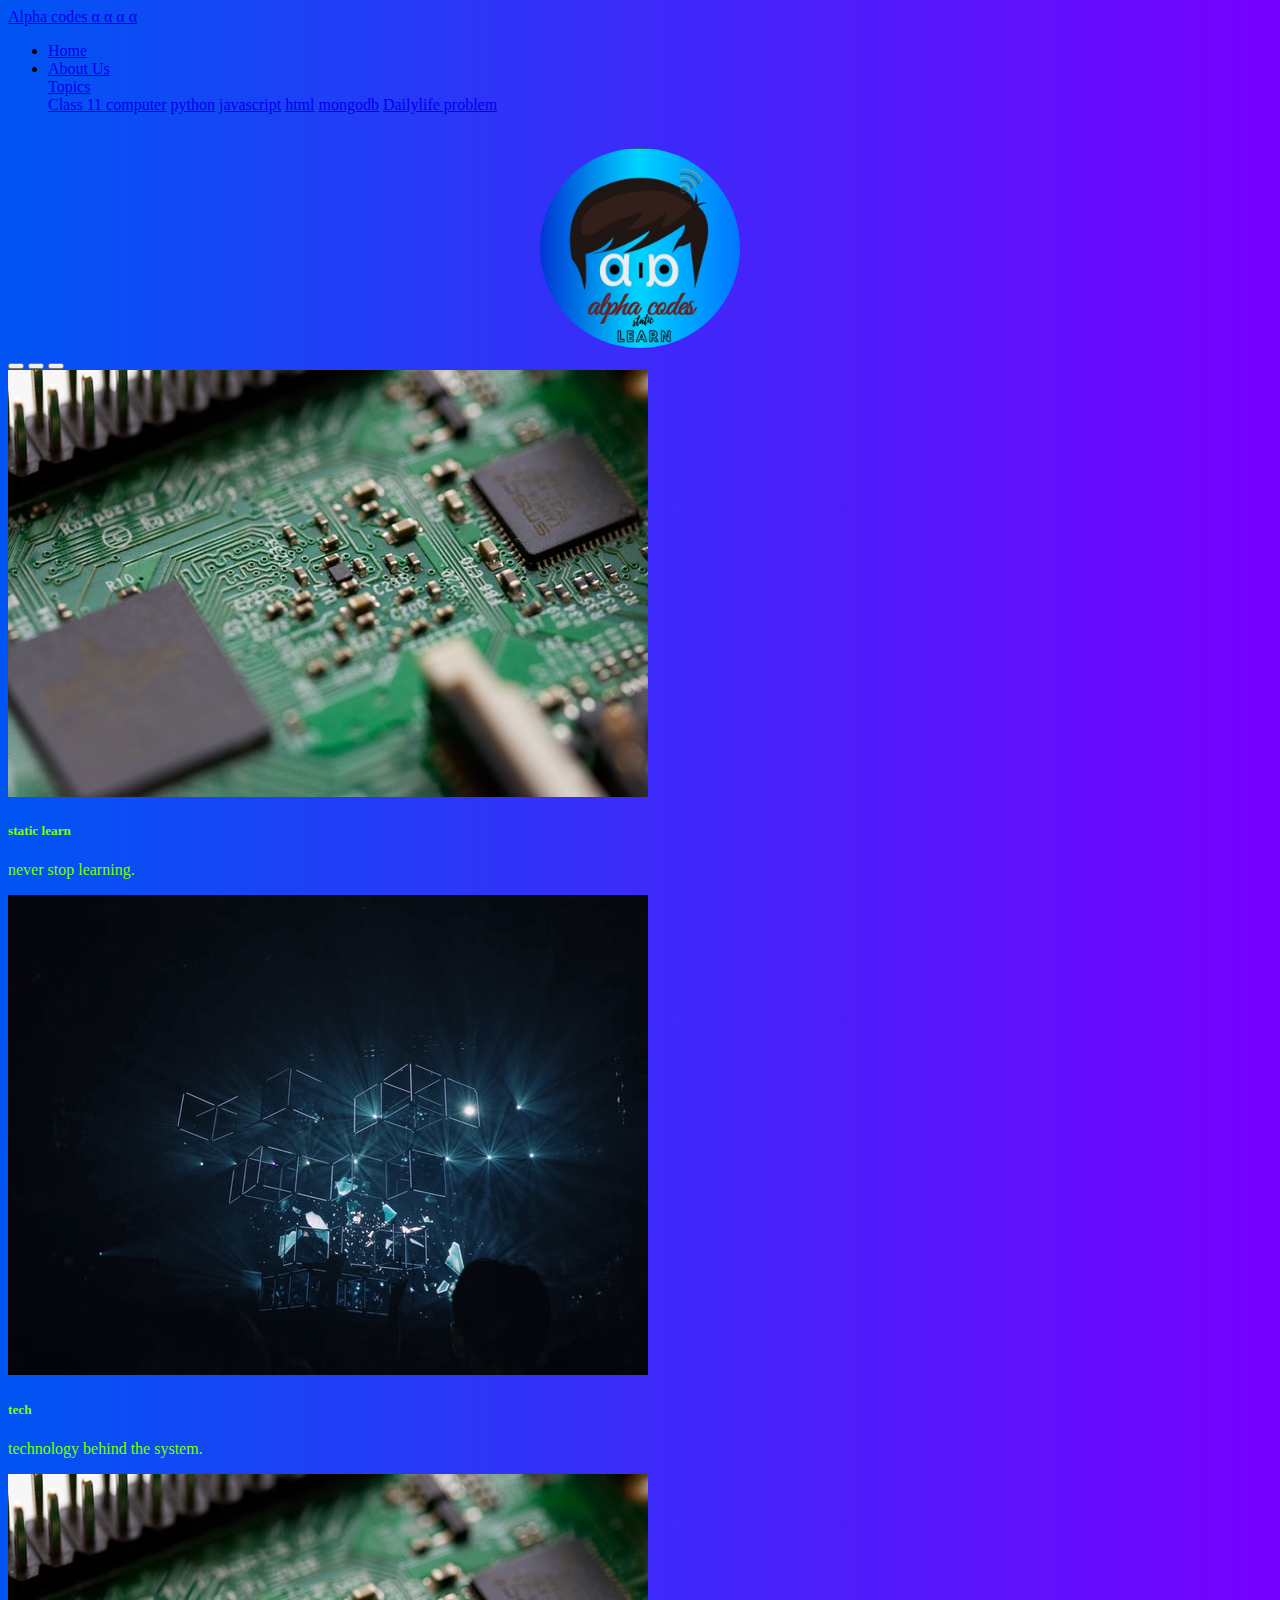
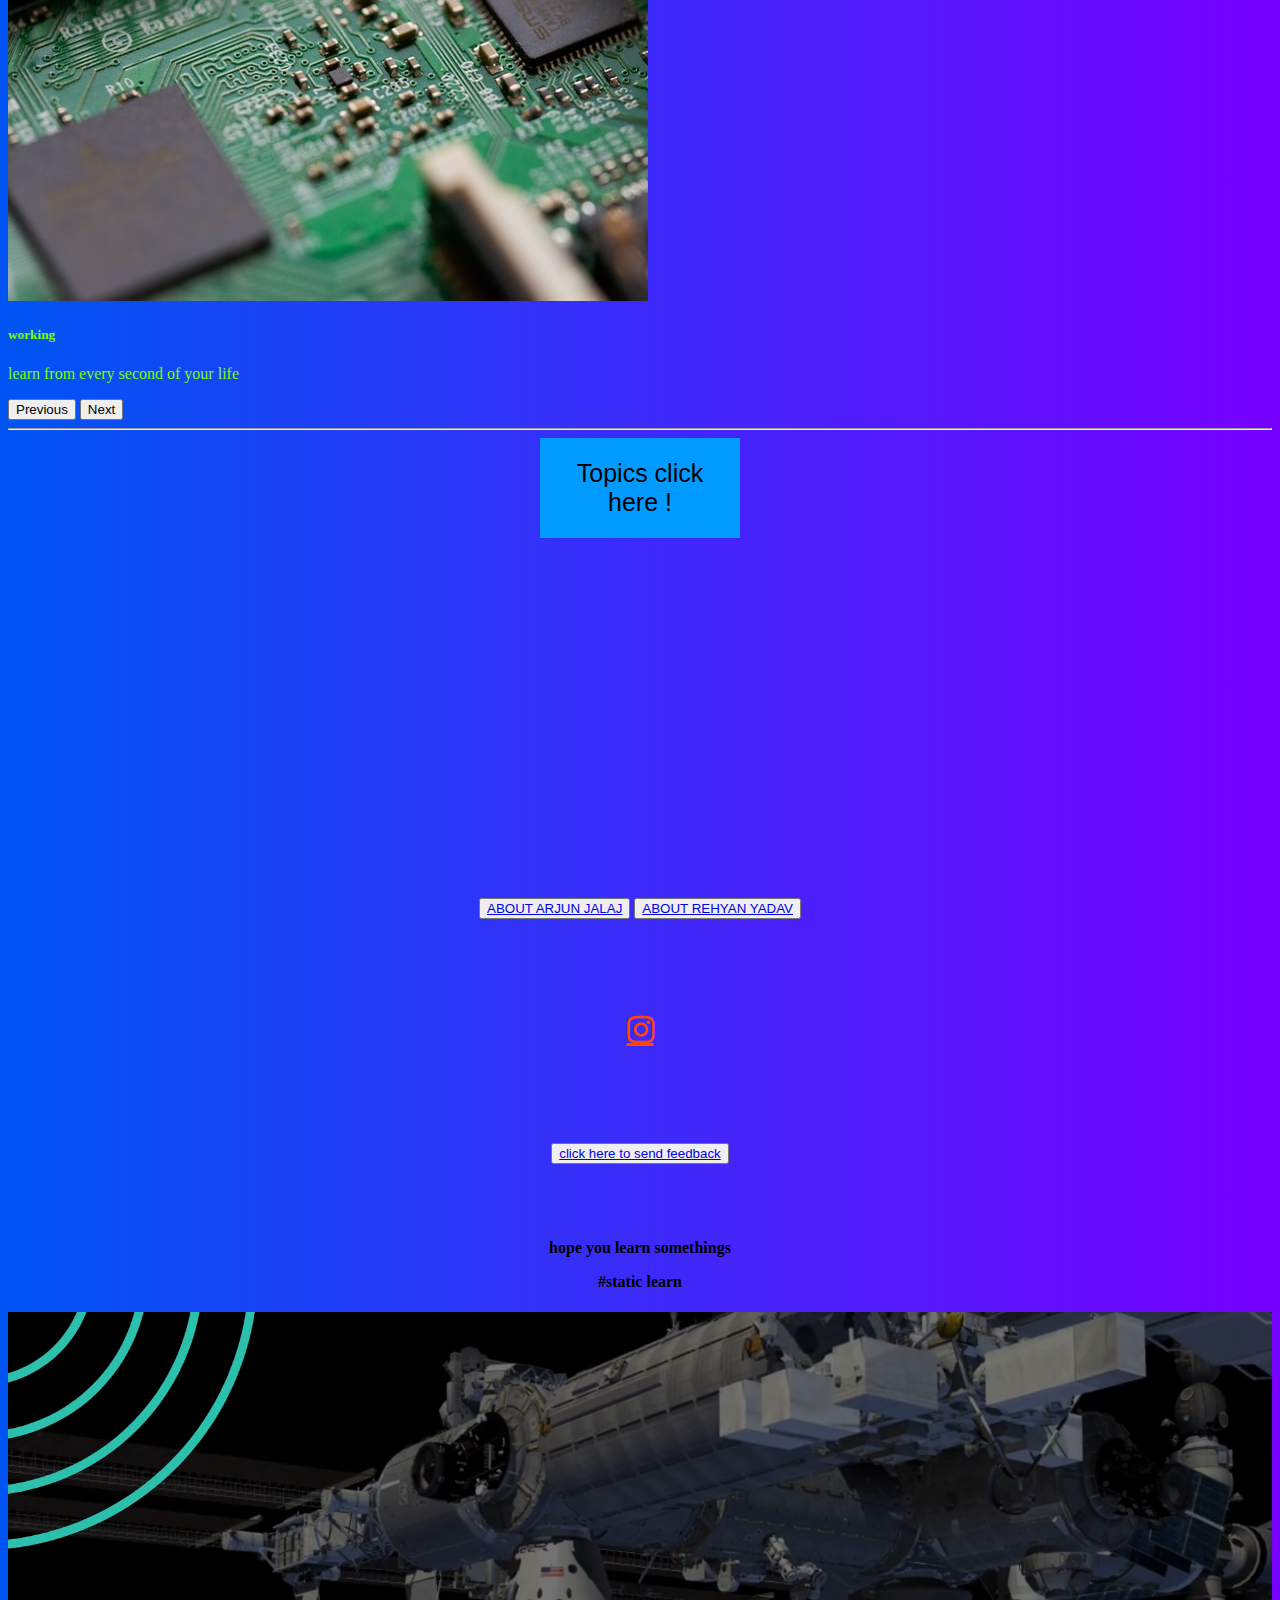
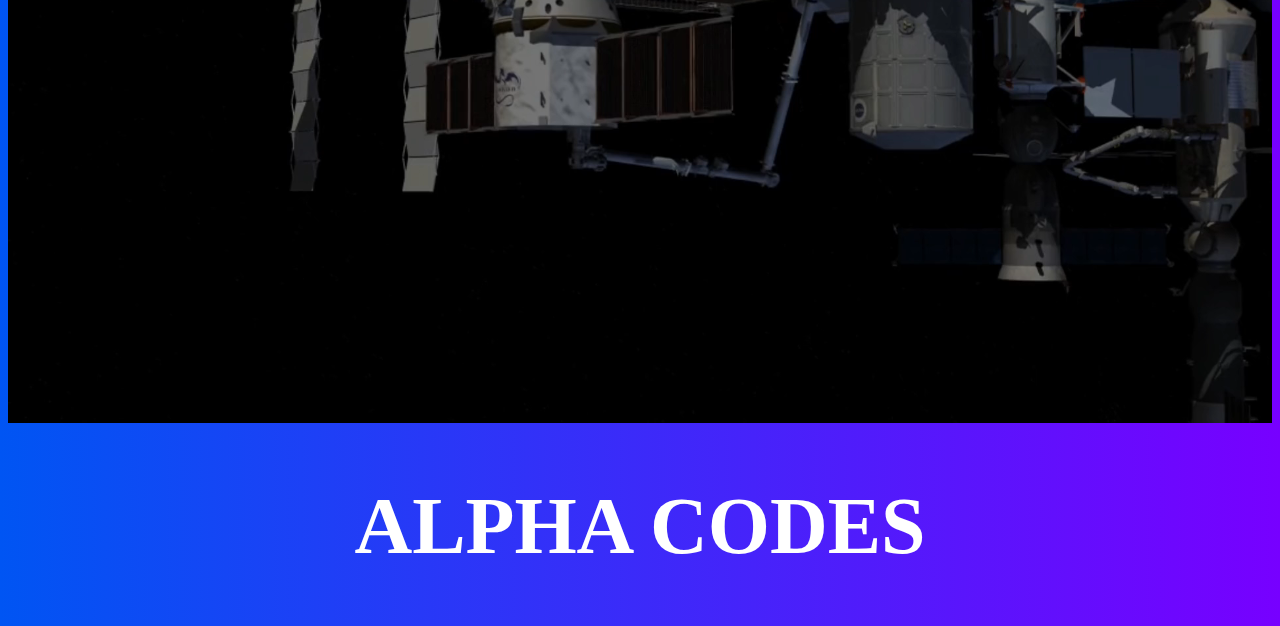
<file: alphacodes.github.io-master/index.html>
<!DOCTYPE html>
<html lang="en">

<head>
    <title>Alphacodes101</title>
    <meta name="google-site-verification" content="Wawfy8ASgmwwHwJhzE2NctONk1lVEcfhR1wUbg6jLFY" />
    <meta charset="UTF-8">
    <meta http-equiv="X-UA-Compatible" content="IE=edge">
    <meta name="viewport" content="width=device-width, initial-scale=1">
    <script src="https://cdn.jsdelivr.net/npm/bootstrap@5.0.1/dist/js/bootstrap.bundle.min.js" integrity="sha384-gtEjrD/SeCtmISkJkNUaaKMoLD0//ElJ19smozuHV6z3Iehds+3Ulb9Bn9Plx0x4" crossorigin="anonymous"></script>
    <link href="https://cdn.jsdelivr.net/npm/bootstrap@5.0.1/dist/css/bootstrap.min.css" rel="stylesheet" integrity="sha384-+0n0xVW2eSR5OomGNYDnhzAbDsOXxcvSN1TPprVMTNDbiYZCxYbOOl7+AMvyTG2x" crossorigin="anonymous">
    <link defer rel="'stylesheet" type="text/css" href="css/css.css">
    <link rel="stylesheet" href="https://cdnjs.cloudflare.com/ajax/libs/font-awesome/4.7.0/css/font-awesome.min.css">




    <script src="https://ajax.googleapis.com/ajax/libs/jquery/3.5.1/jquery.min.js"></script>
    <script src="https://cdnjs.cloudflare.com/ajax/libs/popper.js/1.16.0/umd/popper.min.js"></script>
    <script src="https://maxcdn.bootstrapcdn.com/bootstrap/4.5.2/js/bootstrap.min.js"></script>


    <script language="JavaScript">
        var message = "function disabled";

        function rtclickcheck(keyp) {
            if (navigator.appName == "Netscape" && keyp.which == 3) {
                alert(message);
                return false;
            }

            if (navigator.appVersion.indexOf("MSIE") != -1 && event.button == 2) {
                alert(message);
                return false;
            }
        }

        document.onmousedown = rtclickcheck;
    </script>

    <style>
        /* Dropdown Button */
        
        .dropbtn {
            background-color: #019AFF;
            color: rgb(0, 0, 0);
            padding: 20px;
            height: 100px;
            width: 200px;
            font-size: 25px;
            border: none;
            border: #3e8e41;
            border: 0mm;
        }
        /* The container <div> - needed to position the dropdown content */
        
        .dropdown {
            position: relative;
            display: inline-block;
        }
        /* Dropdown Content (Hidden by Default) */
        
        .dropdown-content {
            display: none;
            position: absolute;
            background-color: #f1f1f1;
            min-width: 200px;
            box-shadow: 0px 8px 16px 0px rgba(0, 0, 0, 0.2);
            z-index: 1;
        }
        /* Links inside the dropdown */
        
        .dropdown-content a {
            color: black;
            padding: 30px 30px;
            text-decoration: none;
            display: block;
        }
        /* Change color of dropdown links on hover */
        
        .dropdown-content a:hover {
            background-color: #ddd;
        }
        /* Show the dropdown menu on hover */
        
        .dropdown:hover .dropdown-content {
            display: block;
        }
        /* Change the background color of the dropdown button when the dropdown content is shown */
        
        .dropdown:hover .dropbtn {
            background-color: #3e8e41;
        }
        
        body {
            background-image: linear-gradient(to right, rgb(0, 85, 243), rgb(119, 0, 255));
        }
        
        hr {
            background-color: chartreuse;
            height: auto;
            width: auto;
            background-size: 0mm;
        }
        /* for video size*/
        
        video {
            width: 100%;
            height: auto;
        }
        /*glowing text animation styling*/
        
        .glow {
            font-size: 80px;
            color: #fff;
            text-align: center;
            animation: glow 1s ease-in-out infinite alternate;
        }
        
        @-webkit-keyframes glow {
            from {
                text-shadow: 0 0 10px rgb(11, 86, 199), 0 0 20px rgb(60, 14, 230), 0 0 30px #056FE7, 0 0 40px #009DE6, 0 0 50px #00CBE6, 0 0 60px #00E6E6, 0 0 70px #1700E6;
            }
            to {
                text-shadow: 0 0 20px rgb(43, 241, 4), 0 0 30px #0657EE, 0 0 40px #00C8FA, 0 0 50px #1B7DDA, 0 0 60px #18D2F3, 0 0 70px #0F82E0, 0 0 80px #00A6E7;
            }
        }
    </style>

    <style>
        /* fo logo circular */
        
        .circular--square {
            border-top-left-radius: 10% 10%;
            border-top-right-radius: 10% 10%;
            border-bottom-right-radius: 10% 10%;
            border-bottom-left-radius: 10% 10%;
        }
        
        .circular--square {
            border-radius: 60%;
        }
    </style>
</head>

<body>

    <nav class="navbar navbar-expand-sm bg-dark navbar-dark">
        <!-- Brand -->
        <a class="navbar-brand" href="#">Alpha codes α α α α</a>

        <!-- Links -->
        <ul class="navbar-nav">
            <li class="nav-item">
                <a class="nav-link" href="index.html " style="text-transform:capitalize">home </a>
            </li>
            <li class="nav-item">
                <a class="nav-link" href="about.html " style="text-transform:capitalize">about us </a>
            </li>

            <!-- Dropdown -->
            <li class="nav-item dropdown">
                <a class="nav-link dropdown-toggle" href="#" id="navbardrop" data-toggle="dropdown" style="text-transform:capitalize">
        topics
        </a>
                <div class="dropdown-menu">
                    <a class="dropdown-item" href="class11cs.html">Class 11 computer</a>
                    <a class="dropdown-item" href="python.html">python</a>
                    <a class="dropdown-item" href="javascript.html">javascript</a>
                    <a class="dropdown-item" href="html.html">html</a>
                    <a class="dropdown-item" href="mongodb.html">mongodb</a>
                    <a class="dropdown-item" href="dailylifeproblem.html">Dailylife problem</a>
                </div>
            </li>
        </ul>
    </nav>
    <br>

    <!--company logo-->
    <center> <img class="circular--square" src="APLHACODESLOGO.jpg" style="font-size:64px" height="200" /></center>



    <!--navigation bar-->
    <header>
        <div id="carouselExampleDark" class="carousel carousel-dark slide" data-bs-ride="carousel">
            <div class="carousel-indicators">
                <button type="button" data-bs-target="#carouselExampleDark" data-bs-slide-to="0" class="active" aria-current="true" aria-label="Slide 1"></button>
                <button type="button" data-bs-target="#carouselExampleDark" data-bs-slide-to="1" aria-label="Slide 2"></button>
                <button type="button" data-bs-target="#carouselExampleDark" data-bs-slide-to="2" aria-label="Slide 3"></button>
            </div>
            <div class="carousel-inner">
                <div class="carousel-item active" data-bs-interval="3000">
                    <img src="circuit.jpg" class="d-block w-100">
                    <div class="carousel-caption d-none d-md-block">
                        <bold>
                            <h5 style="color:chartreuse">static learn</h5>
                        </bold>
                        <p style="color:chartreuse">never stop learning.</p>
                    </div>
                </div>
                <div class="carousel-item" data-bs-interval="2000">
                    <img src="websiteimg.jpg" class="d-block w-100">
                    <div class="carousel-caption d-none d-md-block">
                        <bold>
                            <h5 style="color:chartreuse">tech</h5>
                        </bold>
                        <p style="color:chartreuse">technology behind the system.</p>
                    </div>
                </div>
                <div class="carousel-item">
                    <img src="circuit.jpg" class="d-block w-100">
                    <div class="carousel-caption d-none d-md-block">
                        <bold>
                            <h5 style="color:chartreuse">working</h5>
                        </bold>
                        <p style="color:chartreuse">learn from every second of your life</p>
                    </div>
                </div>

            </div>
            <button class="carousel-control-prev" type="button" data-bs-target="#carouselExampleDark" data-bs-slide="prev">
          <span class="carousel-control-prev-icon" aria-hidden="true"></span>
          <span class="visually-hidden">Previous</span>
        </button>
            <button class="carousel-control-next" type="button" data-bs-target="#carouselExampleDark" data-bs-slide="next">
          <span class="carousel-control-next-icon" aria-hidden="true"></span>
          <span class="visually-hidden">Next</span>
        </button>
        </div>
    </header>




    <!--topic-->

    <hr>
    <center>
        <div class="dropdown">
            <button class="dropbtn">Topics click here !</button>
            <div class="dropdown-content">
                <a href="python.html">python</a>
                <a href="javascript.html">javascript</a>
                <a href="html.html">HTML</a>
                <a href="mongodb.html">mongodb</a>
                <a href="dailylifeproblem.html">Daily life problem</a>
            </div>
        </div>
    </center>
    <br>
    <br>
    <br>
    <br>
    <br>
    <br>
    <br>
    <br>
    <br>
    <br>
    <br>
    <br>
    <br>
    <br>
    <br>
    <br>
    <br>
    <br>
    <br>
    <br>



    <!-- about owner of company-->
    <center><button><a href="aboutarjun.html">ABOUT ARJUN JALAJ</a></button>
        <button><a href="aboutrehyan.html">ABOUT REHYAN YADAV</a></button>
    </center>
    <br>
    <br>
    <br>
    <br>


    <!-- Add font awesome icons -->
    <h1>
        <center>
            <a href="https://www.instagram.com/alphacodes101/" class="fa fa-instagram" style="color: orangered;"></a>
        </center>
    </h1>

    <br>
    <br>
    <br>
    <br>

    <!-- add mail code-->

    <center>
        <button><a href="mailto:codesalpha92@gmail.com?subject=feedback&body =message">click here to send feedback</a></button>
    </center>
    <br>
    <br>
    <br>
    <!-- add quotes-->
    <center>
        <h4>hope you learn somethings
            <p>
                #static learn
            </p>
        </h4>
    </center>

    <!-- add video code-->
    <video autoplay muted loop>
  <source src="static learn.mp4" type="video/mp4">
  
Your browser does not support the video tag.
</video>
    <!-- add glowing effect -->
    <h1 class="glow">ALPHA CODES</h1>

    <script src="https://cdn.jsdelivr.net/npm/@popperjs/core@2.9.2/dist/umd/popper.min.js" integrity="sha384-IQsoLXl5PILFhosVNubq5LC7Qb9DXgDA9i+tQ8Zj3iwWAwPtgFTxbJ8NT4GN1R8p" crossorigin="anonymous"></script>
    <script src="https://cdn.jsdelivr.net/npm/bootstrap@5.0.1/dist/js/bootstrap.min.js" integrity="sha384-Atwg2Pkwv9vp0ygtn1JAojH0nYbwNJLPhwyoVbhoPwBhjQPR5VtM2+xf0Uwh9KtT" crossorigin="anonymous"></script>

</body>

</html>
</file>
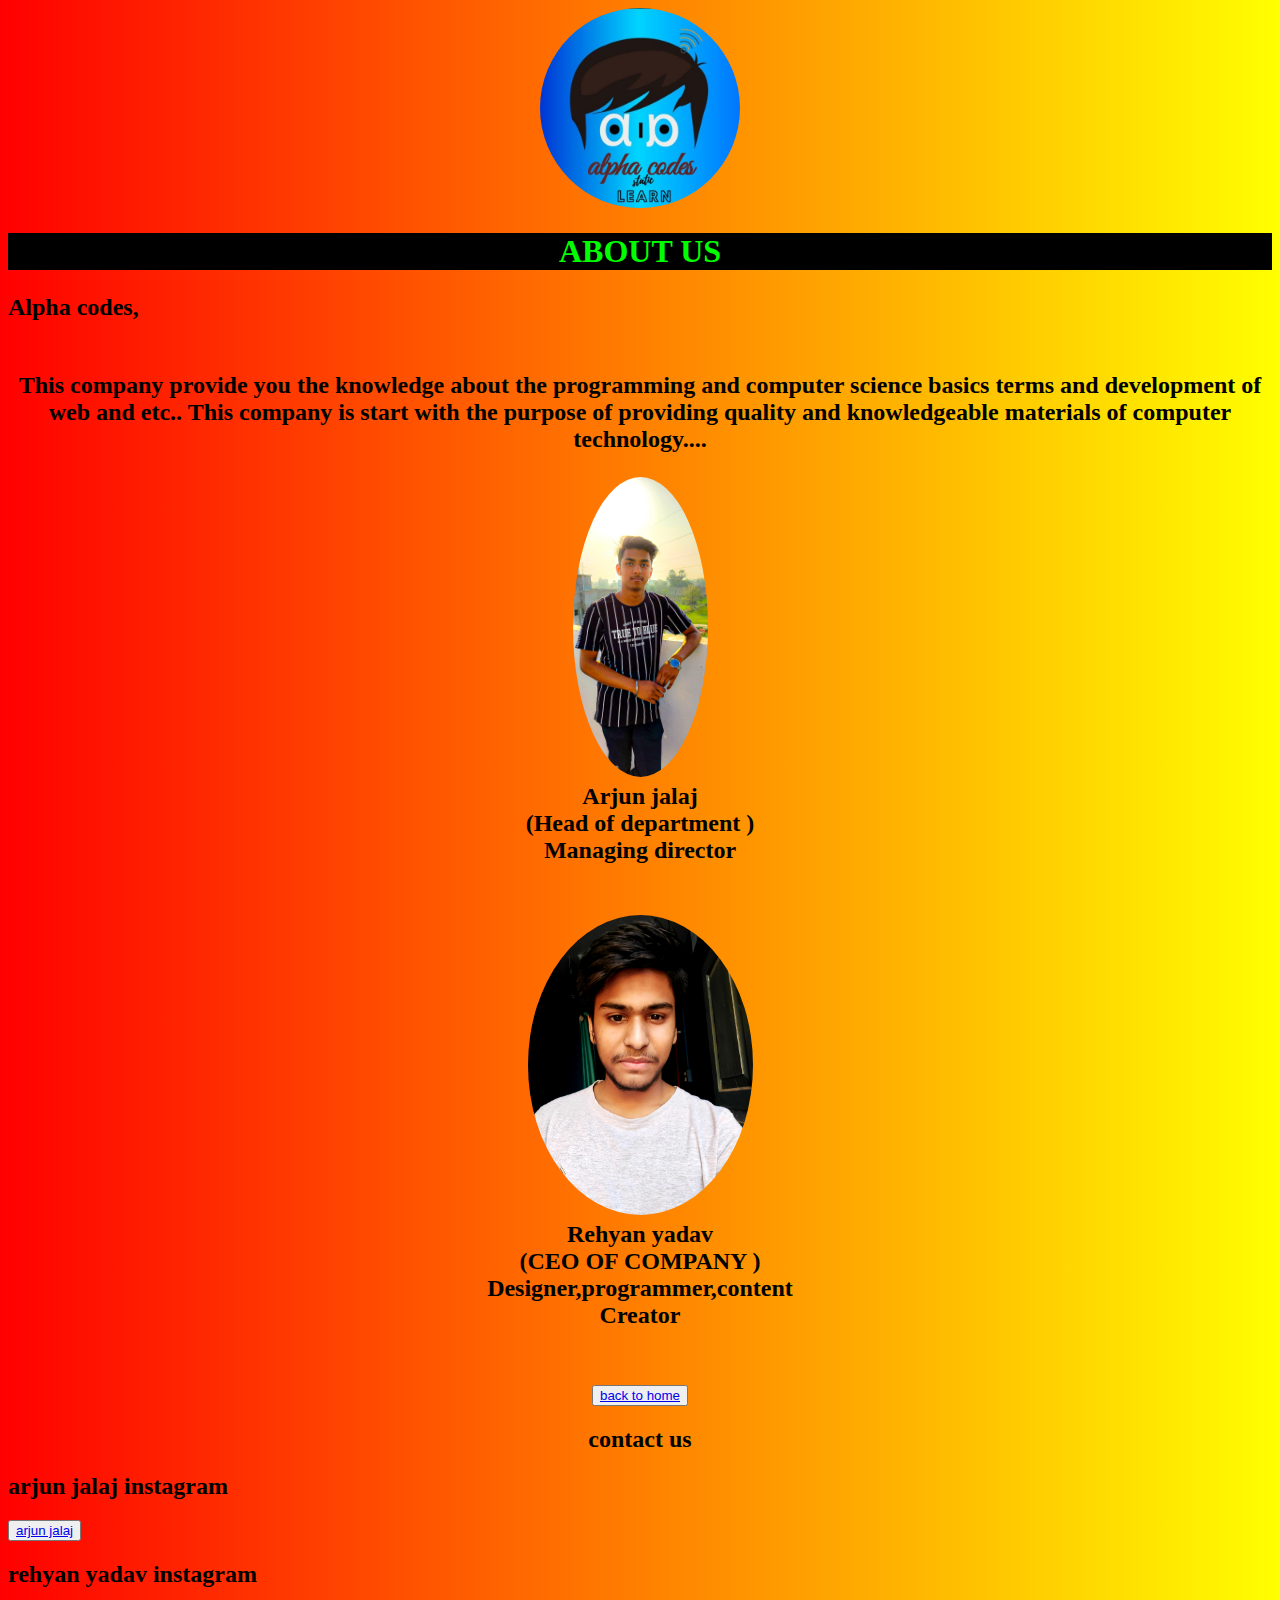
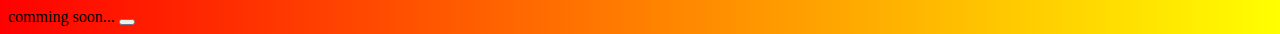
<file: alphacodes.github.io-master/about.html>
<!DOCTYPE html>
<html lang="en">
<head>
    <meta charset="UTF-8">
    <meta http-equiv="X-UA-Compatible" content="IE=edge">
    <meta name="viewport" content="width=device-width, initial-scale=1.0">
    <title>about</title>
    <script src="https://cdn.jsdelivr.net/npm/bootstrap@5.0.1/dist/js/bootstrap.bundle.min.js" integrity="sha384-gtEjrD/SeCtmISkJkNUaaKMoLD0//ElJ19smozuHV6z3Iehds+3Ulb9Bn9Plx0x4" crossorigin="anonymous"></script>
    <link href="https://cdn.jsdelivr.net/npm/bootstrap@5.0.1/dist/css/bootstrap.min.css" rel="stylesheet" integrity="sha384-+0n0xVW2eSR5OomGNYDnhzAbDsOXxcvSN1TPprVMTNDbiYZCxYbOOl7+AMvyTG2x" crossorigin="anonymous">
<style>body{
    background-image:linear-gradient(to right, red , yellow);
}
.button{
    background-color: #4CAF50;
}
.button{
    font-size: 20px;
}
</style>

<script language="JavaScript">

    
    var message = "function disabled";
    
    function rtclickcheck(keyp){ if (navigator.appName == "Netscape" && keyp.which == 3){ alert(message); return false; }
    
    if (navigator.appVersion.indexOf("MSIE") != -1 && event.button == 2) { alert(message); return false; } }
    
    document.onmousedown = rtclickcheck;
    
</script>

</head>
<body><style>
    .circular--square {
        border-top-left-radius: 50% 50%;
        border-top-right-radius: 50% 50%;
        border-bottom-right-radius: 50% 50%;
        border-bottom-left-radius: 50% 50%;
      }
      .circular--square {
        border-radius: 50%;
      }
      h1{
         background-color:black;
         color:rgb(1, 255, 1); 
      }
</style>
<center><img class="circular--square" src="APLHACODESLOGO.jpg" height="200" /></center>
    <center><h1>ABOUT US </h1></center>
<center><h2>
 <p align ="left">Alpha codes,</p> <br>
    This company provide you the knowledge about the programming and computer science basics terms and development of web and etc..
    This company is start with the purpose of providing quality and knowledgeable materials of computer technology....<br><p></p>
    <center><img class="circular--square" src="IMG-20210603-WA0001.jpg" height="300" style="font-size:64px" /></center>
                                      Arjun jalaj<br>
                           (Head of department )<br>
                                Managing director<br><p></p>
                                <br>

                                   <center><img class="circular--square" src="20210523_144906.jpg" height="300" style="font-size:64px"/></center>
                                 Rehyan yadav<br>
                               (CEO OF COMPANY )  <br>
                         Designer,programmer,content<br>
                                  Creator
                                </h2>
</center><br>
<br>
<center><button><a href="index.html">back to home</a></button><br></center>
<center><h2>contact us </h2></center>
<h2> arjun jalaj instagram</h2>
<button><a href="https://www.instagram.com/_mr.jalaj_/">arjun jalaj</a></button><br>

<h2>rehyan yadav instagram</h2>comming soon...
<button><a href=""></a></button>

<script src="https://cdn.jsdelivr.net/npm/@popperjs/core@2.9.2/dist/umd/popper.min.js" integrity="sha384-IQsoLXl5PILFhosVNubq5LC7Qb9DXgDA9i+tQ8Zj3iwWAwPtgFTxbJ8NT4GN1R8p" crossorigin="anonymous"></script>
    <script src="https://cdn.jsdelivr.net/npm/bootstrap@5.0.1/dist/js/bootstrap.min.js" integrity="sha384-Atwg2Pkwv9vp0ygtn1JAojH0nYbwNJLPhwyoVbhoPwBhjQPR5VtM2+xf0Uwh9KtT" crossorigin="anonymous"></script>
</body>
</html>
</file>
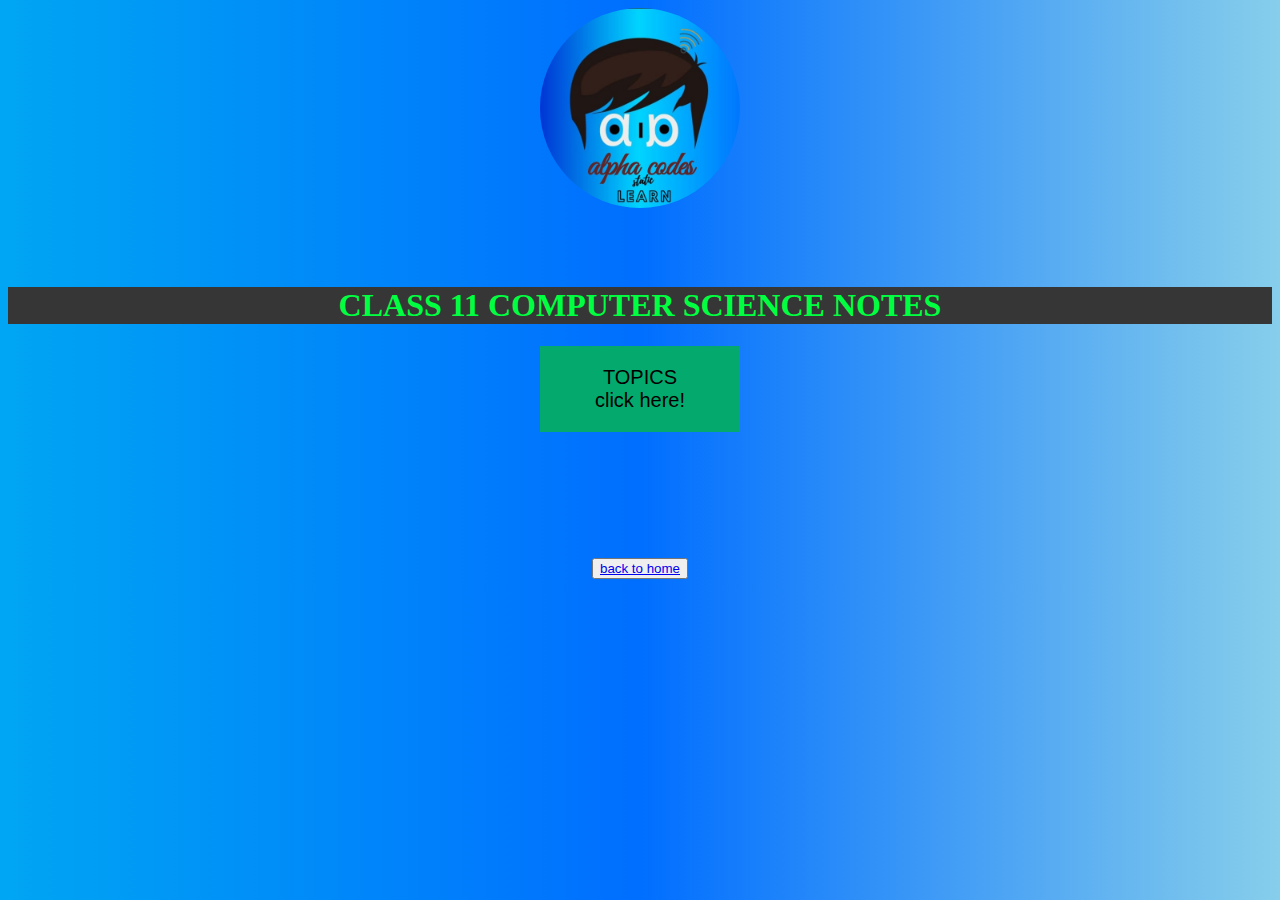
<file: alphacodes.github.io-master/class11cs.html>
<!DOCTYPE html>
<html lang="en">
<head>
    <meta charset="UTF-8">
    <meta http-equiv="X-UA-Compatible" content="IE=edge">
    <meta name="viewport" content="width=device-width, initial-scale=1.0">
    <title>class11computerscience</title>
    <script language="JavaScript">

    
        var message = "function disabled";
        
        function rtclickcheck(keyp){ if (navigator.appName == "Netscape" && keyp.which == 3){ alert(message); return false; }
        
        if (navigator.appVersion.indexOf("MSIE") != -1 && event.button == 2) { alert(message); return false; } }
        
        document.onmousedown = rtclickcheck;
        
    </script>
    <script>
        //for  background color change mode 
        function change()

    </script>
    <style>
        /*for background color*/
        body{
            background-image:linear-gradient(to right, rgb(0, 166, 243) , rgb(0, 110, 255),skyblue);
        }
      /*for logo of company*/

        .circular--square {
            border-top-left-radius: 10% 10%;
            border-top-right-radius: 10% 10%;
            border-bottom-right-radius: 10% 10%;
            border-bottom-left-radius: 10% 10%;
          }
          .circular--square {
            border-radius: 60%;
          }
 
            /* Dropdown Button */
  .dropbtn {
  background-color: #04AA6D;
    color: rgb(0, 0, 0);
    padding: 20px;
    Width:200px;
    font-size: 20px;
    border: none;
  }
  
  /* The container <div> - needed to position the dropdown content */
  .dropdown {
    position: relative;
    display: inline-block;
  }
  
  /* Dropdown Content (Hidden by Default) */
  .dropdown-content {
 display: none;
    position: absolute;
    background-color: #E60D0D;
    min-width: 160px;
    box-shadow: 0px 8px 16px 0px rgba(0,0,0,0.2);
    z-index: 1;
  }
  
  /* Links inside the dropdown */
  .dropdown-content a {
      color: black;
    padding: 12px 16px;
    text-decoration: none;
    display: block;
  }
  
  /* Change color of dropdown links on hover */
  .dropdown-content a:hover {background-color: #ddd;}
  
  /* Show the dropdown menu on hover */
  .dropdown:hover .dropdown-content {display: block;}
  
  /* Change the background color of the dropdown button when the dropdown content is shown */
  .dropdown:hover .dropbtn {background-color: #3e8e41;}


  /*h1 style*/
  h1{
      color:rgb(0, 255, 64);
      background-color:rgb(54, 54, 54);
      
  }
    </style>
    

</head>
<body>
    <center> <img class="circular--square" src="APLHACODESLOGO.jpg" style="font-size:64px" height="200"/></center>  
<br>
<br>
<br>
<center><h1>CLASS 11 COMPUTER SCIENCE NOTES </h1></center>

    <center><div class="dropdown">
        <button class="dropbtn">TOPICS<br> click here! </button>
        <div class="dropdown-content">

   <h2><a href="#">Boolean algebra</a></h2>
   <h2><a href="#">Logic gates</a></h2>
   <h2><a href="#">Universal gates</a></h2>
   <h2><a href="#">Basics theorem</a></h2>
   <h2><a href="#">DeMorgan's law</a></h2>
   <h2><a href="#">Creating logic circuit</a></h2>

          

        </div>
      </div>
      </center>
      <br>
      <br>
      <br>

<br>
<br>
<br>
<br>

    <center><button><a href="index.html">back to home</a></button><br></center>
    <script src="https://cdn.jsdelivr.net/npm/@popperjs/core@2.9.2/dist/umd/popper.min.js" integrity="sha384-IQsoLXl5PILFhosVNubq5LC7Qb9DXgDA9i+tQ8Zj3iwWAwPtgFTxbJ8NT4GN1R8p" crossorigin="anonymous"></script>
    <script src="https://cdn.jsdelivr.net/npm/bootstrap@5.0.1/dist/js/bootstrap.min.js" integrity="sha384-Atwg2Pkwv9vp0ygtn1JAojH0nYbwNJLPhwyoVbhoPwBhjQPR5VtM2+xf0Uwh9KtT" crossorigin="anonymous"></script>
</body>
</html>
</file>
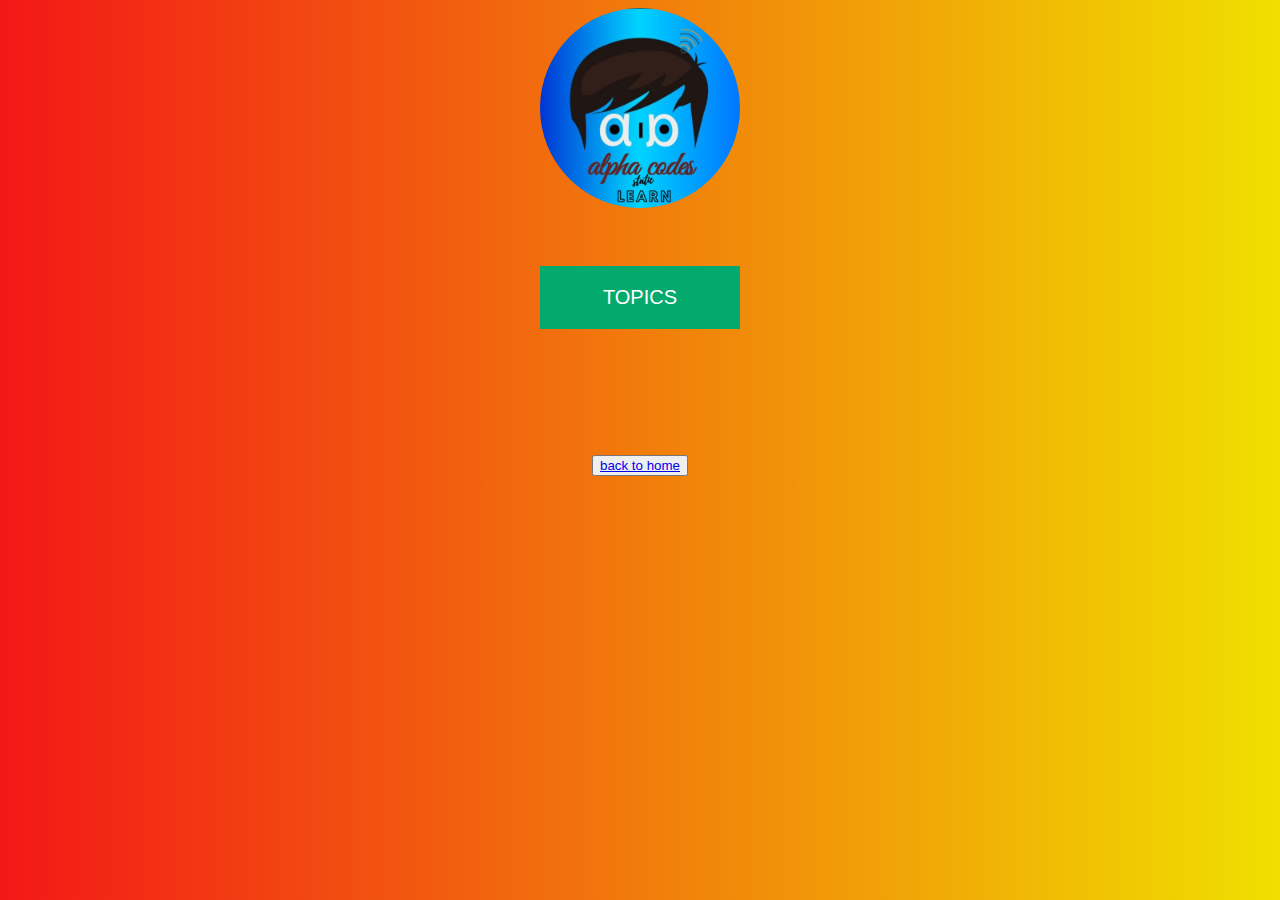
<file: alphacodes.github.io-master/dailylifeproblem.html>
<!DOCTYPE html>
<html lang="en">
<head>
    <meta charset="UTF-8">
    <meta http-equiv="X-UA-Compatible" content="IE=edge">
    <meta name="viewport" content="width=device-width, initial-scale=1.0">
    <title>dailylifeproblem</title>
    <script language="JavaScript">

    
        var message = "function disabled";
        
        function rtclickcheck(keyp){ if (navigator.appName == "Netscape" && keyp.which == 3){ alert(message); return false; }
        
        if (navigator.appVersion.indexOf("MSIE") != -1 && event.button == 2) { alert(message); return false; } }
        
        document.onmousedown = rtclickcheck;
        
    </script>
    <script>
        //for  background color change mode 
        function change()

    </script>
    <style>
        /*for background color*/
        body{
            background-image:linear-gradient(to right, rgb(243, 23, 23) , rgb(240, 224, 0));
        }
      /*for logo of company*/

        .circular--square {
            border-top-left-radius: 10% 10%;
            border-top-right-radius: 10% 10%;
            border-bottom-right-radius: 10% 10%;
            border-bottom-left-radius: 10% 10%;
          }
          .circular--square {
            border-radius: 60%;
          }
 
            /* Dropdown Button */
  .dropbtn {
    background-color: #04AA6D;
    color: white;
    padding: 20px;
    Width:200px;
    font-size: 20px;
    border: none;
  }
  
  /* The container <div> - needed to position the dropdown content */
  .dropdown {
    position: relative;
    display: inline-block;
  }
  
  /* Dropdown Content (Hidden by Default) */
  .dropdown-content {
    display: none;
    position: absolute;
    background-color: #f1f1f1;
    min-width: 160px;
    box-shadow: 0px 8px 16px 0px rgba(0,0,0,0.2);
    z-index: 1;
  }
  
  /* Links inside the dropdown */
  .dropdown-content a {
    color: black;
    padding: 12px 16px;
    text-decoration: none;
    display: block;
  }
  
  /* Change color of dropdown links on hover */
  .dropdown-content a:hover {background-color: #ddd;}
  
  /* Show the dropdown menu on hover */
  .dropdown:hover .dropdown-content {display: block;}
  
  /* Change the background color of the dropdown button when the dropdown content is shown */
  .dropdown:hover .dropbtn {background-color: #3e8e41;}


    </style>
    

</head>
<body>
    <center> <img class="circular--square" src="APLHACODESLOGO.jpg" style="font-size:64px" height="200"/></center>  
<br>
<br>
<br>

    <center><div class="dropdown">
        <button class="dropbtn">TOPICS</button>
        <div class="dropdown-content">
   <h2><a href="#">comming soon</a></h2>
          

        </div>
      </div>
      </center>
      <br>
      <br>
      <br>

<br>
<br>
<br>
<br>

    <center><button><a href="index.html">back to home</a></button><br></center>
    <script src="https://cdn.jsdelivr.net/npm/@popperjs/core@2.9.2/dist/umd/popper.min.js" integrity="sha384-IQsoLXl5PILFhosVNubq5LC7Qb9DXgDA9i+tQ8Zj3iwWAwPtgFTxbJ8NT4GN1R8p" crossorigin="anonymous"></script>
    <script src="https://cdn.jsdelivr.net/npm/bootstrap@5.0.1/dist/js/bootstrap.min.js" integrity="sha384-Atwg2Pkwv9vp0ygtn1JAojH0nYbwNJLPhwyoVbhoPwBhjQPR5VtM2+xf0Uwh9KtT" crossorigin="anonymous"></script>
</body>
</html>
</file>
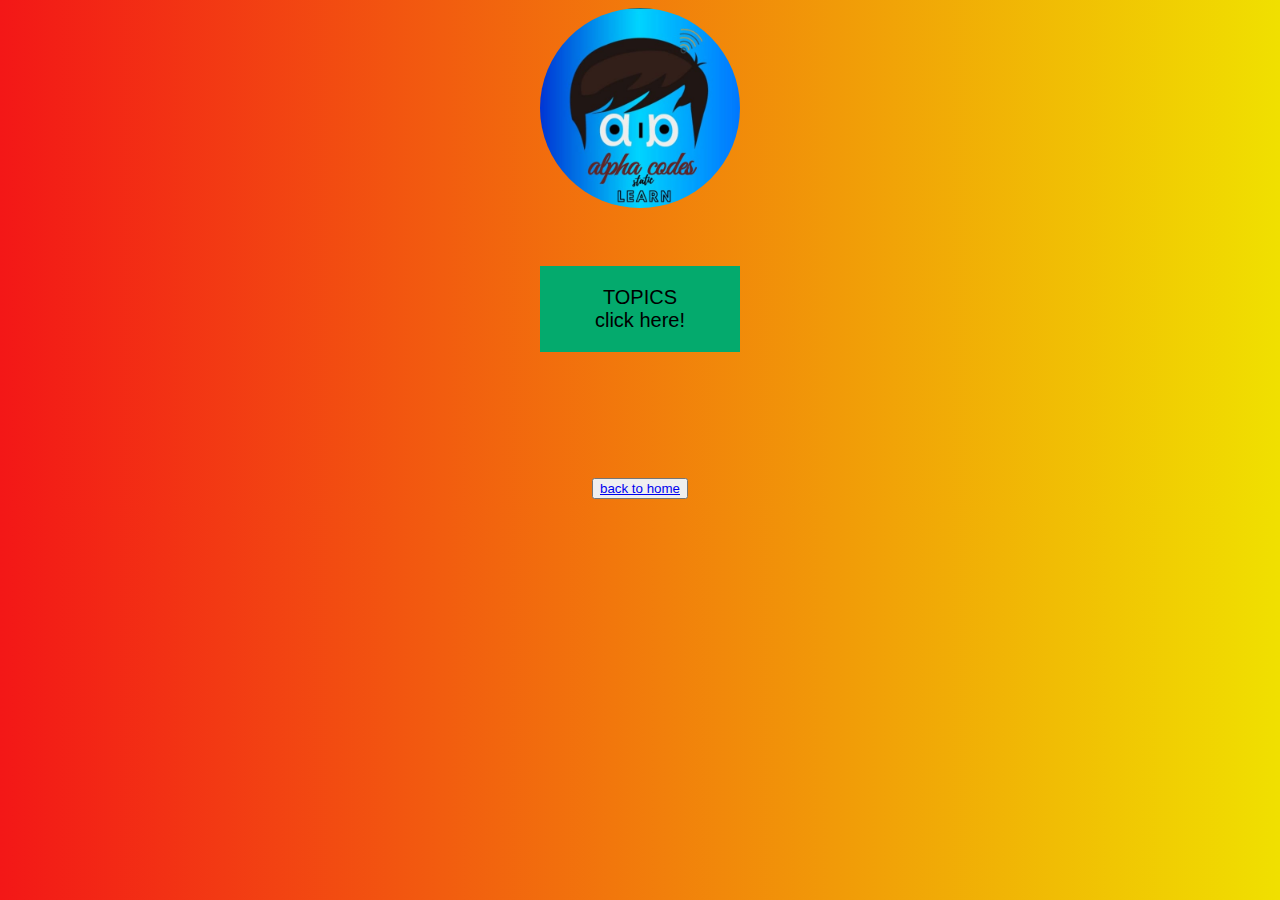
<file: alphacodes.github.io-master/html.html>
<!DOCTYPE html>
<html lang="en">
<head>
    <meta charset="UTF-8">
    <meta http-equiv="X-UA-Compatible" content="IE=edge">
    <meta name="viewport" content="width=device-width, initial-scale=1.0">
    <title>HTML</title>
    <script language="JavaScript">

    
        var message = "function disabled";
        
        function rtclickcheck(keyp){ if (navigator.appName == "Netscape" && keyp.which == 3){ alert(message); return false; }
        
        if (navigator.appVersion.indexOf("MSIE") != -1 && event.button == 2) { alert(message); return false; } }
        
        document.onmousedown = rtclickcheck;
        
    </script>
    <script>
        //for  background color change mode 
        function change()

    </script>
    <style>
        /*for background color*/
        body{
            background-image:linear-gradient(to right, rgb(243, 23, 23) , rgb(240, 224, 0));
        }
      /*for logo of company*/

        .circular--square {
            border-top-left-radius: 10% 10%;
            border-top-right-radius: 10% 10%;
            border-bottom-right-radius: 10% 10%;
            border-bottom-left-radius: 10% 10%;
          }
          .circular--square {
            border-radius: 60%;
          }
 
            /* Dropdown Button */
  .dropbtn {
  background-color: #04AA6D;
    color: rgb(0, 0, 0);
    padding: 20px;
    Width:200px;
    font-size: 20px;
    border: none;
  }
  
  /* The container <div> - needed to position the dropdown content */
  .dropdown {
    position: relative;
    display: inline-block;
  }
  
  /* Dropdown Content (Hidden by Default) */
  .dropdown-content {
 display: none;
    position: absolute;
    background-color: #E60D0D;
    min-width: 160px;
    box-shadow: 0px 8px 16px 0px rgba(0,0,0,0.2);
    z-index: 1;
  }
  
  /* Links inside the dropdown */
  .dropdown-content a {
      color: black;
    padding: 12px 16px;
    text-decoration: none;
    display: block;
  }
  
  /* Change color of dropdown links on hover */
  .dropdown-content a:hover {background-color: #ddd;}
  
  /* Show the dropdown menu on hover */
  .dropdown:hover .dropdown-content {display: block;}
  
  /* Change the background color of the dropdown button when the dropdown content is shown */
  .dropdown:hover .dropbtn {background-color: #3e8e41;}


    </style>
    

</head>
<body>
    <center> <img class="circular--square" src="APLHACODESLOGO.jpg" style="font-size:64px" height="200"/></center>  
<br>
<br>
<br>

    <center><div class="dropdown">
        <button class="dropbtn">TOPICS<br> click here! </button>
        <div class="dropdown-content">
   <h2><a href="#">comming soon</a></h2>
          

        </div>
      </div>
      </center>
      <br>
      <br>
      <br>

<br>
<br>
<br>
<br>

    <center><button><a href="index.html">back to home</a></button><br></center>
    <script src="https://cdn.jsdelivr.net/npm/@popperjs/core@2.9.2/dist/umd/popper.min.js" integrity="sha384-IQsoLXl5PILFhosVNubq5LC7Qb9DXgDA9i+tQ8Zj3iwWAwPtgFTxbJ8NT4GN1R8p" crossorigin="anonymous"></script>
    <script src="https://cdn.jsdelivr.net/npm/bootstrap@5.0.1/dist/js/bootstrap.min.js" integrity="sha384-Atwg2Pkwv9vp0ygtn1JAojH0nYbwNJLPhwyoVbhoPwBhjQPR5VtM2+xf0Uwh9KtT" crossorigin="anonymous"></script>
</body>
</html>
</file>
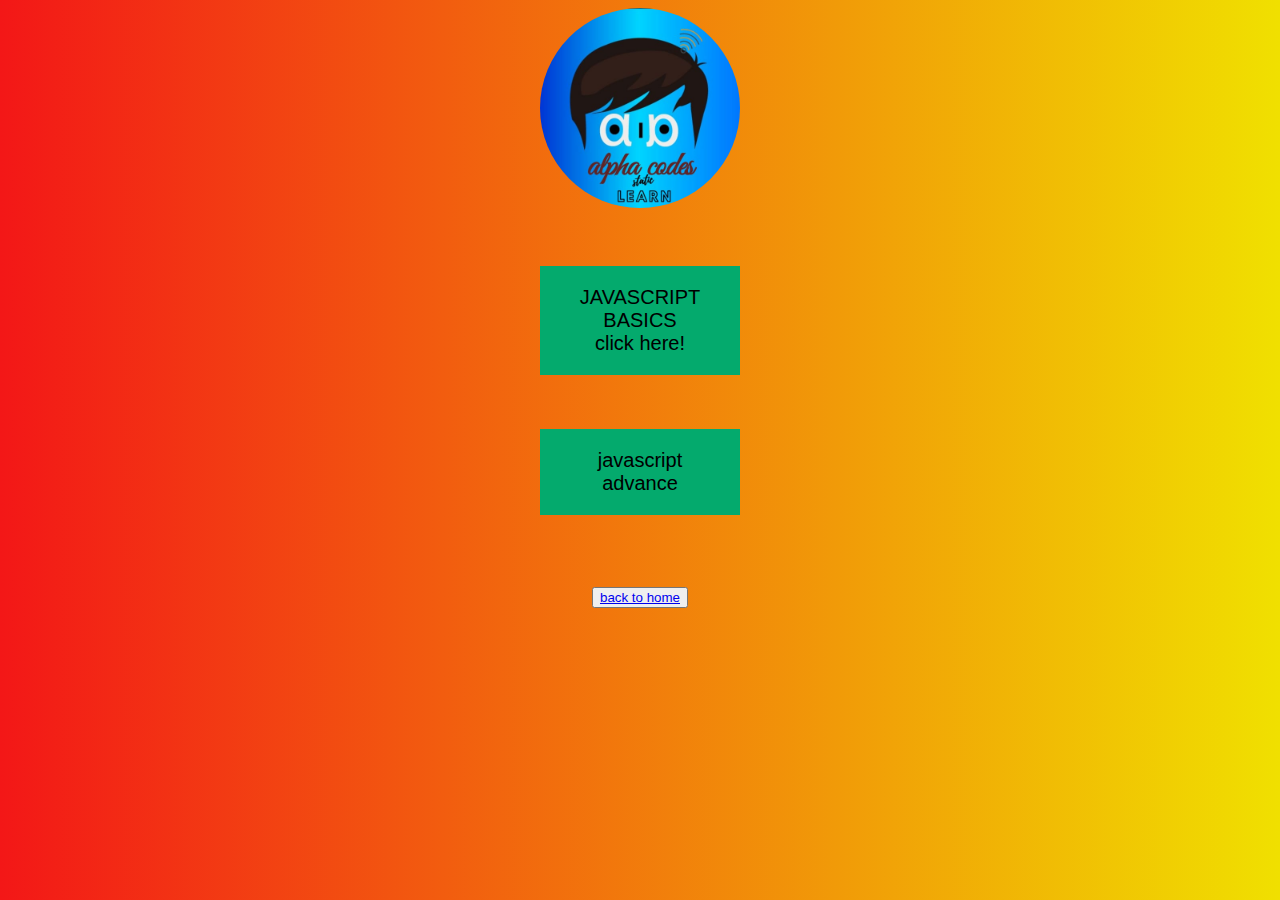
<file: alphacodes.github.io-master/javascript.html>
<!DOCTYPE html>
<html lang="en">
<head>
    <meta charset="UTF-8">
    <meta http-equiv="X-UA-Compatible" content="IE=edge">
    <meta name="viewport" content="width=device-width, initial-scale=1.0">
    <title>javascript</title>
    <script language="JavaScript">

    
        var message = "function disabled";
        
        function rtclickcheck(keyp){ if (navigator.appName == "Netscape" && keyp.which == 3){ alert(message); return false; }
        
        if (navigator.appVersion.indexOf("MSIE") != -1 && event.button == 2) { alert(message); return false; } }
        
        document.onmousedown = rtclickcheck;
        
    </script>
    <script>
        //for  background color change mode 
        function change()

    </script>
    <style>
        /*for background color*/
        body{
            background-image:linear-gradient(to right, rgb(243, 23, 23) , rgb(240, 224, 0));
        }
      /*for logo of company*/

        .circular--square {
            border-top-left-radius: 10% 10%;
            border-top-right-radius: 10% 10%;
            border-bottom-right-radius: 10% 10%;
            border-bottom-left-radius: 10% 10%;
          }
          .circular--square {
            border-radius: 60%;
          }
 
            /* Dropdown Button */
  .dropbtn {
    background-color: #04AA6D;
    color: rgb(0, 0, 0);
    padding: 20px;
    Width:200px;
    font-size: 20px;
    border: none;
  }
  
  /* The container <div> - needed to position the dropdown content */
  .dropdown {
    position: relative;
    display: inline-block;
  }
  
  /* Dropdown Content (Hidden by Default) */
  .dropdown-content {
       display: none;
       position: absolute;
       background-color: #E60D0D;
       min-width: 160px;
       box-shadow: 0px 8px 16px 0px rgba(0,0,0,0.2);
       z-index: 1;
  }
  
  /* Links inside the dropdown */
  .dropdown-content a {
      color: black;
      padding: 12px 16px;
      text-decoration: none;
      display: block;
  }
  
  /* Change color of dropdown links on hover */
  .dropdown-content a:hover {background-color: #ddd;}
  
  /* Show the dropdown menu on hover */
  .dropdown:hover .dropdown-content {display: block;}
  
  /* Change the background color of the dropdown button when the dropdown content is shown */
  .dropdown:hover .dropbtn {background-color: #3e8e41;}


    </style>
    

</head>
<body>
    <center> <img class="circular--square" src="APLHACODESLOGO.jpg" style="font-size:64px" height="200"/></center>  
<br>
<br>
<br>

    <center><div class="dropdown">
        <button class="dropbtn">JAVASCRIPT BASICS <br> click here!</button>
        <div class="dropdown-content">
          <a href="https://drive.google.com/file/d/1fhShIHva6EYjOrmArg-f8cXL-0n65nm8/view?usp=sharing">INTRO TO JS</a>
          <a href="https://drive.google.com/file/d/1fhShIHva6EYjOrmArg-f8cXL-0n65nm8/view?usp=sharing">WRITING CODES</a>
          <a href="https://drive.google.com/file/d/1tTggJXiWuymwc4uNqN7xmhua74x-Pnnd/view?usp=sharing">DISPLAY OUTPUT </a>
          <a href="https://drive.google.com/file/d/1VI-iDGGnEl6vjb06g9PM1EJU7ikcHU-4/view?usp=sharing">STATEMENT</a>
          <a href="https://drive.google.com/file/d/1sBvU-NWoIabLkSPcQYSRUKYpRsk6lrNt/view?usp=sharing"> SYNTAX</a>
          <a href="https://drive.google.com/file/d/19j8xhjbms28iDkkUp-exDjFHm27xxfcs/view?usp=sharing"> COMMENTS</a>
          <a href="#">VARIABLES</a>
          <a href="#">DATATYPES</a>
         <h2><a href="#"> and many more comming soon</a></h2>
          

        </div>
      </div>
      </center>
      <br>
      <br>
      <br>

      <center><div class="dropdown">
        <button class="dropbtn">javascript advance</button>
        <div class="dropdown-content">
       <h2><a href="#"> and many more comming soon</a></h2>
        </div>
      </div>
      </center>
<br>
<br>
<br>
<br>

    <center><button><a href="index.html">back to home</a></button><br></center>
    <script src="https://cdn.jsdelivr.net/npm/@popperjs/core@2.9.2/dist/umd/popper.min.js" integrity="sha384-IQsoLXl5PILFhosVNubq5LC7Qb9DXgDA9i+tQ8Zj3iwWAwPtgFTxbJ8NT4GN1R8p" crossorigin="anonymous"></script>
    <script src="https://cdn.jsdelivr.net/npm/bootstrap@5.0.1/dist/js/bootstrap.min.js" integrity="sha384-Atwg2Pkwv9vp0ygtn1JAojH0nYbwNJLPhwyoVbhoPwBhjQPR5VtM2+xf0Uwh9KtT" crossorigin="anonymous"></script>
</body>
</html>
</file>
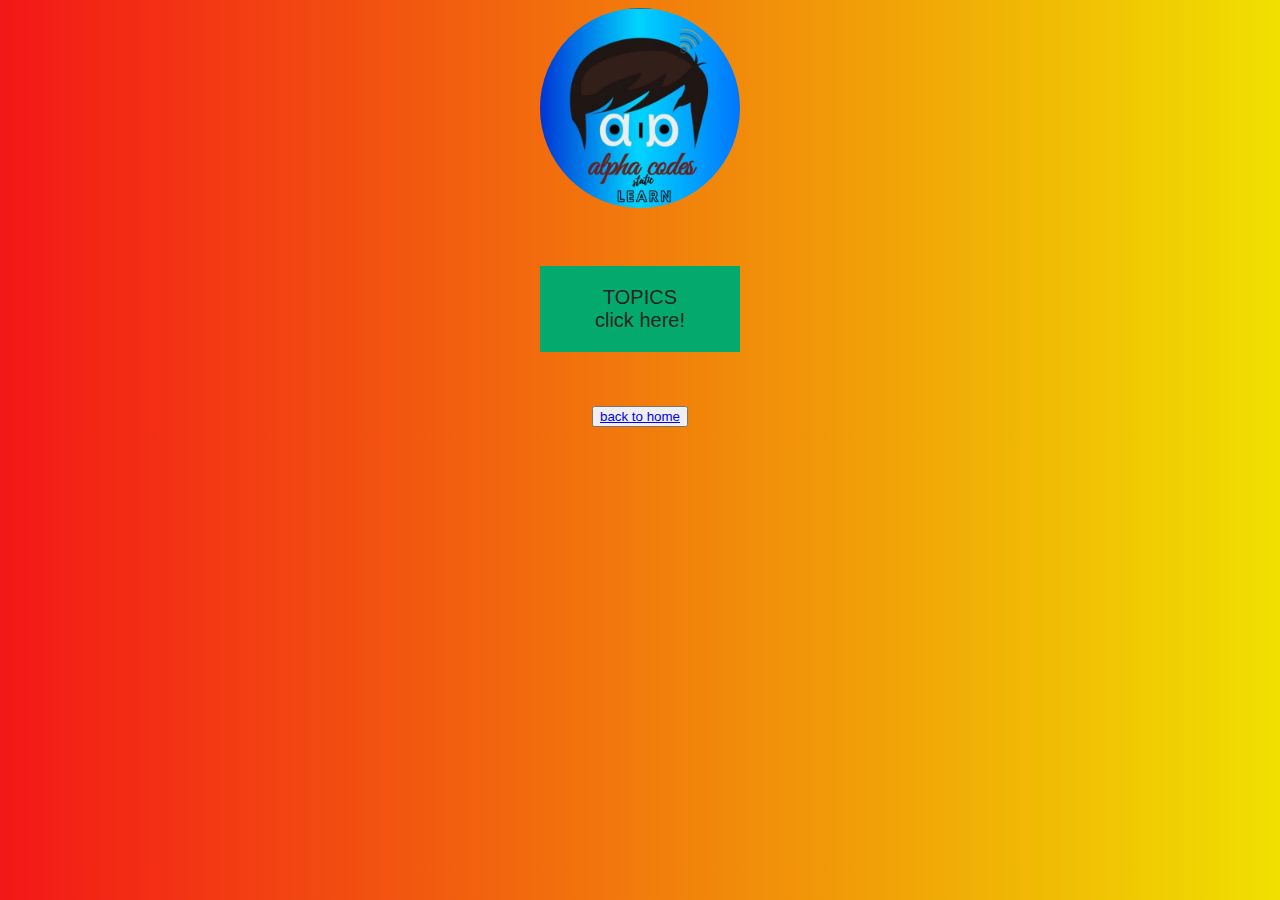
<file: alphacodes.github.io-master/mongodb.html>
<!DOCTYPE html>
<html lang="en">
<head>
    <meta charset="UTF-8">
    <meta http-equiv="X-UA-Compatible" content="IE=edge">
    <meta name="viewport" content="width=device-width, initial-scale=1.0">
    <title>mongodb</title>
    <script language="JavaScript">

    
        var message = "function disabled";
        
        function rtclickcheck(keyp){ if (navigator.appName == "Netscape" && keyp.which == 3){ alert(message); return false; }
        
        if (navigator.appVersion.indexOf("MSIE") != -1 && event.button == 2) { alert(message); return false; } }
        
        document.onmousedown = rtclickcheck;
        
    </script>
    <script>
        //for  background color change mode 
        function change()

    </script>
    <style>
        /*for background color*/
        body{
            background-image:linear-gradient(to right, rgb(243, 23, 23) , rgb(240, 224, 0));
        }
      /*for logo of company*/

        .circular--square {
            border-top-left-radius: 10% 10%;
            border-top-right-radius: 10% 10%;
            border-bottom-right-radius: 10% 10%;
            border-bottom-left-radius: 10% 10%;
          }
          .circular--square {
            border-radius: 60%;
          }
 
            /* Dropdown Button */
  .dropbtn {
    background-color: #04AA6D;
    color:rgb(36, 36, 36) ;
    padding: 20px;
    Width:200px;
    font-size: 20px;
    border: none;
  }
  
  /* The container <div> - needed to position the dropdown content */
  .dropdown {
    position: relative;
    display: inline-block;
  }
  
  /* Dropdown Content (Hidden by Default) */
  .dropdown-content {
    display: none;
    position: absolute;
    background-color:#F00000 ;
    min-width: 160px;
    box-shadow: 0px 8px 16px 0px rgba(0,0,0,0.2);
    z-index: 1;
  }
  
  /* Links inside the dropdown */
  .dropdown-content a {
    color: black;
    padding: 12px 16px;
    text-decoration: none;
    display: block;
  }
  
  /* Change color of dropdown links on hover */
  .dropdown-content a:hover {background-color: #ddd;}
  
  /* Show the dropdown menu on hover */
  .dropdown:hover .dropdown-content {display: block;}
  
  /* Change the background color of the dropdown button when the dropdown content is shown */
  .dropdown:hover .dropbtn {background-color: #3e8e41;}


    </style>
    

</head>
<body>
    <center> <img class="circular--square" src="APLHACODESLOGO.jpg" style="font-size:64px" height="200"/></center>  
<br>
<br>
<br>

    <center><div class="dropdown">
        <button class="dropbtn">TOPICS<br> click here!</button>
        <div class="dropdown-content">
         <h2><a href="#"> comming soon</a></h2>
          

        </div>
      </div>
      </center>
      <br>
      <br>
      <br>



    <center><button><a href="index.html">back to home</a></button><br></center>
    <script src="https://cdn.jsdelivr.net/npm/@popperjs/core@2.9.2/dist/umd/popper.min.js" integrity="sha384-IQsoLXl5PILFhosVNubq5LC7Qb9DXgDA9i+tQ8Zj3iwWAwPtgFTxbJ8NT4GN1R8p" crossorigin="anonymous"></script>
    <script src="https://cdn.jsdelivr.net/npm/bootstrap@5.0.1/dist/js/bootstrap.min.js" integrity="sha384-Atwg2Pkwv9vp0ygtn1JAojH0nYbwNJLPhwyoVbhoPwBhjQPR5VtM2+xf0Uwh9KtT" crossorigin="anonymous"></script>
</body>
</html>
</file>
<file: alphacodes.github.io-master/css/css.css>
*{
     margin:0;
     padding:0;
     box-sizing:border-box;
}
.carousel-item img{
                 width:100%;
                 height:50vh;

}
.navbar-brand{
   
    background-color: aqua;
}


.fa-instagram {  
    background: #125688;  
    color: white;  
}

.circular--square {
    border-top-left-radius: 50% 50%;
    border-top-right-radius: 50% 50%;
    border-bottom-right-radius: 50% 50%;
    border-bottom-left-radius: 50% 50%;
  }
  .circular--square {
    border-radius: 50%;
  }
</file>
